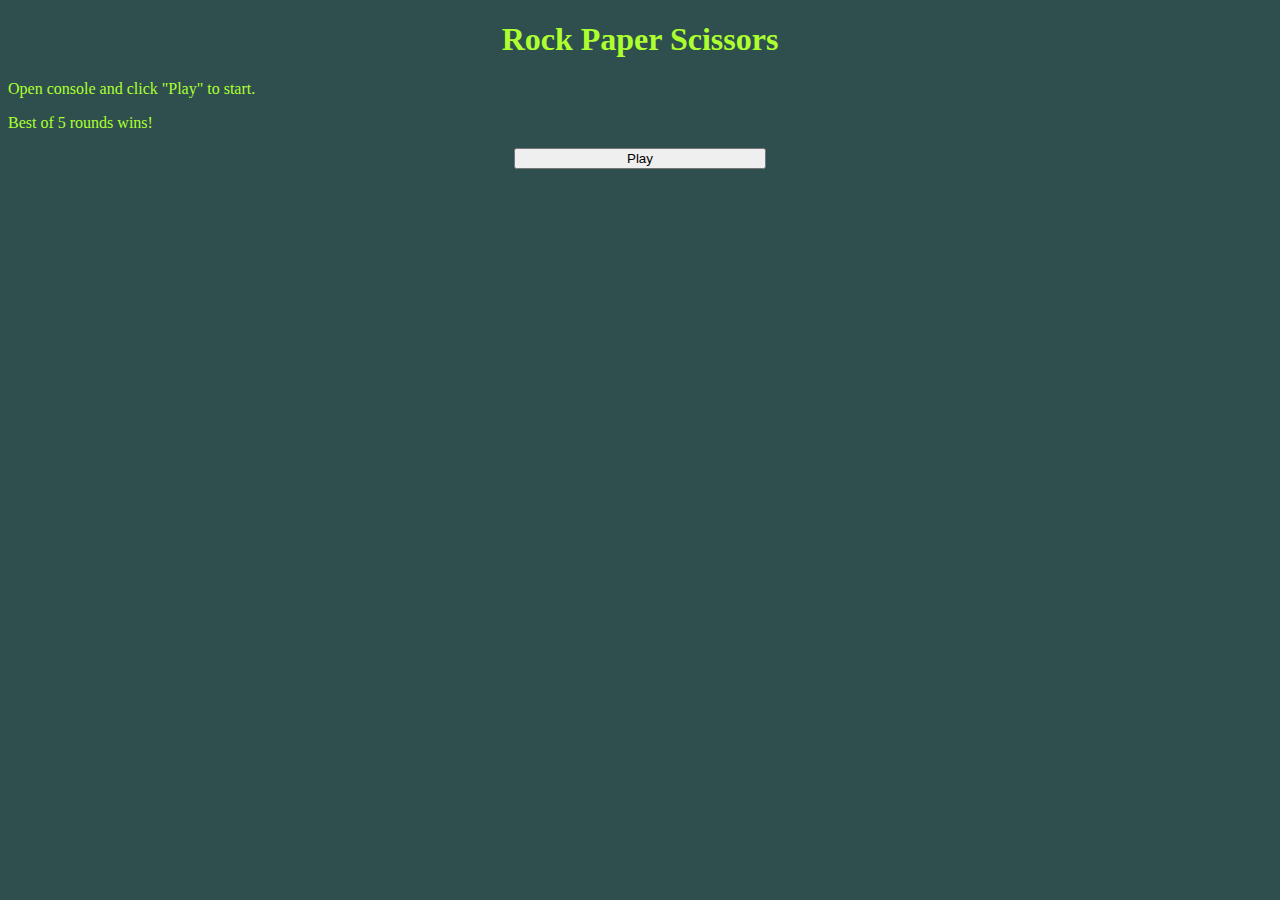
<file: index.html>
<!DOCTYPE html>
<html lang="en">
<head>
    <meta charset="UTF-8">
    <meta name="viewport" content="width=device-width, initial-scale=1.0">
    <title>Rock Paper Scissors</title>
    <link rel="stylesheet" href="style.css">
    <script src="rps.js"></script>
</head>
<body>
<div>
    <h1>Rock Paper Scissors</h1>

    <p>Open console and click "Play" to start.</p>
    <p>Best of 5 rounds wins!</p>
</div>
<div class="game">
    <button class="game" onclick="game()">Play</button>
</div>
    
</body>
</html>
</file>
<file: style.css>
body {
    background: darkslategray;
}


h1 {
    color: greenyellow;
    display: grid;
    text-align: center;
}
div {
    width: 100%;
    justify-content: center;
}
p {
    color: greenyellow;
    align-content: center;
}

button {
    width: 20%;
    justify-self: center;
    align-items: center;
}
.game{
    display: flex;
    justify-content: center;
    align-items: center
    ;
}
</file>
